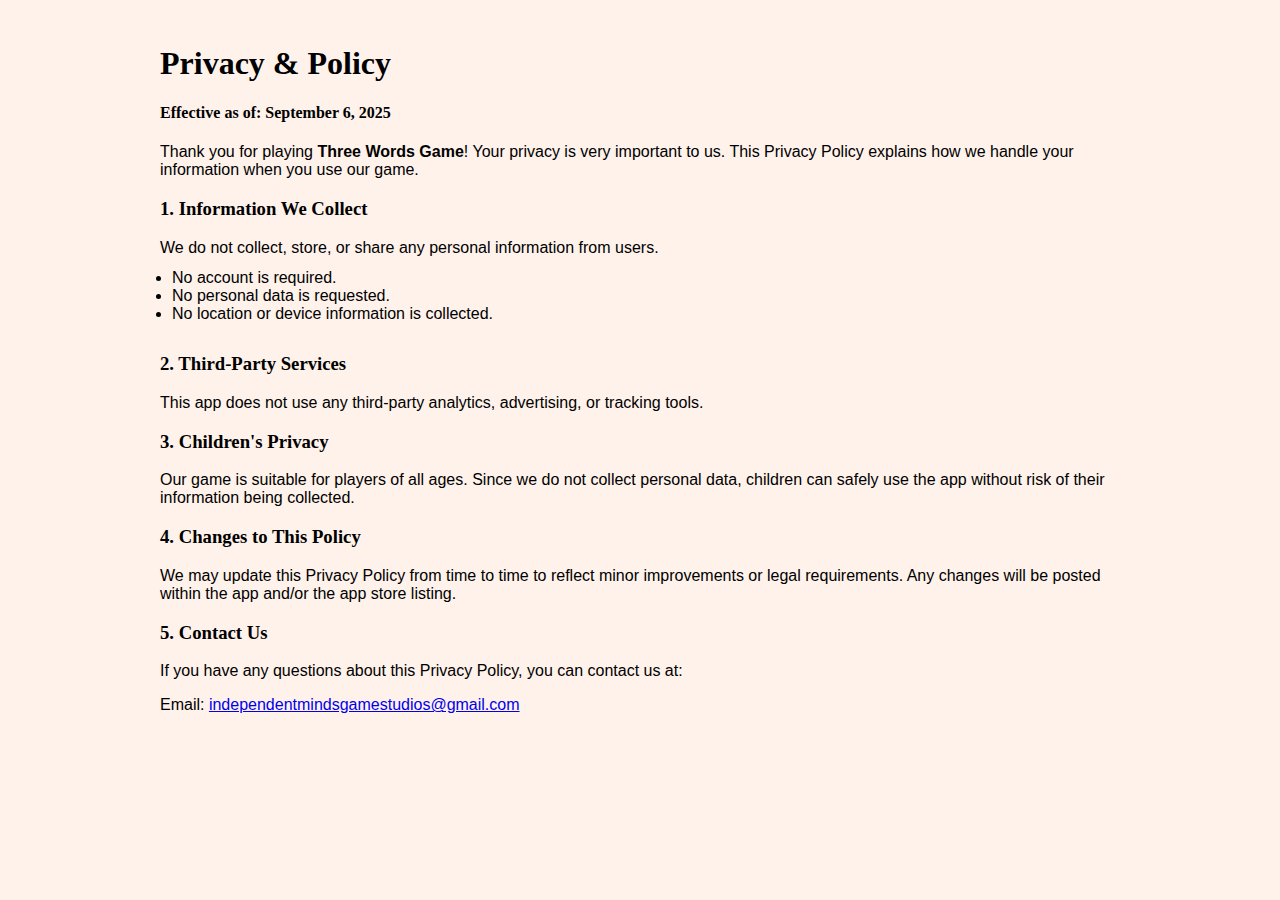
<file: three-words-game/privacy.html>
<html lang="en">
  <head>
    <meta charset="UTF-8" />
    <meta name="viewport" content="width=device-width, initial-scale=1.0" />
    <link rel="stylesheet" href="../style.css" />
    <title>Privacy & Policy</title>
  </head>
  <body>
    <div class="container">
      <h1>Privacy & Policy</h1>
      <h4>Effective as of: September 6, 2025</h4>
      <p>
        Thank you for playing <b>Three Words Game</b>! Your privacy is very
        important to us. This Privacy Policy explains how we handle your
        information when you use our game.
      </p>

      <h3>1. Information We Collect</h3>
      We do not collect, store, or share any personal information from users.
      <ul>
        <li>No account is required.</li>
        <li>No personal data is requested.</li>
        <li>No location or device information is collected.</li>
      </ul>

      <h3>2. Third-Party Services</h3>
      <p>
        This app does not use any third-party analytics, advertising, or
        tracking tools.
      </p>

      <h3>3. Children's Privacy</h3>
      <p>
        Our game is suitable for players of all ages. Since we do not collect
        personal data, children can safely use the app without risk of their
        information being collected.
      </p>

      <h3>4. Changes to This Policy</h3>
      <p>
        We may update this Privacy Policy from time to time to reflect minor
        improvements or legal requirements. Any changes will be posted within
        the app and/or the app store listing.
      </p>

      <h3>5. Contact Us</h3>
      <p>
        If you have any questions about this Privacy Policy, you can contact us
        at:
      </p>
      <p>
        Email:
        <a href="mailto:independentmindsgamestudios@gmail.com"
          >independentmindsgamestudios@gmail.com</a
        >
      </p>
    </div>
  </body>
</html>
</file>
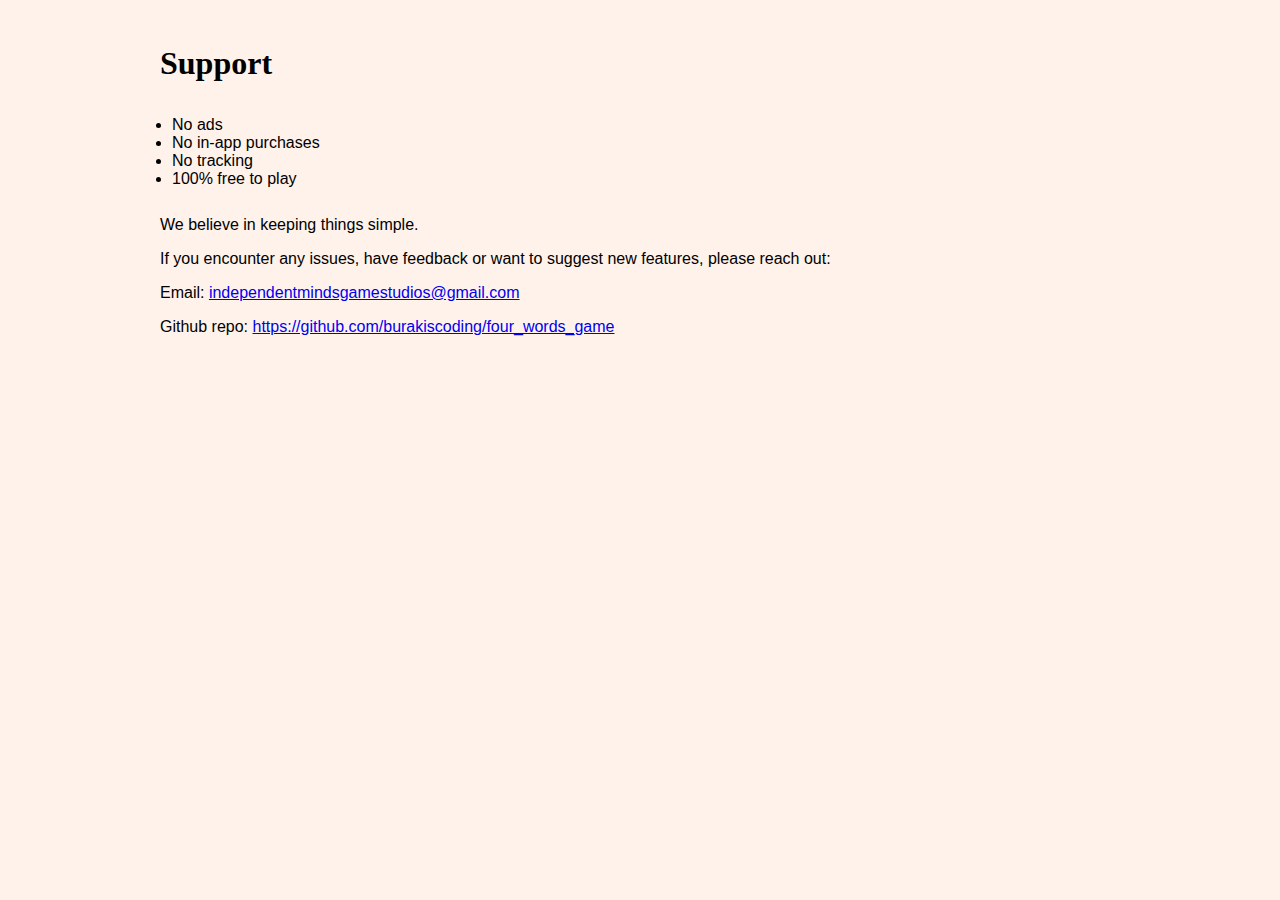
<file: three-words-game/support.html>
<html lang="en">
  <head>
    <meta charset="UTF-8" />
    <meta name="viewport" content="width=device-width, initial-scale=1.0" />
    <link rel="stylesheet" href="../style.css" />
    <title>Support</title>
  </head>
  <body>
    <div class="container">
      <h1>Support</h1>
      <ul>
        <li>No ads</li>
        <li>No in-app purchases</li>
        <li>No tracking</li>
        <li>100% free to play</li>
      </ul>
      <p>We believe in keeping things simple.</p>
      <p>
        If you encounter any issues, have feedback or want to suggest new
        features, please reach out:
      </p>
      <p>Email:
        <a href="mailto:independentmindsgamestudios@gmail.com"
          >independentmindsgamestudios@gmail.com</a
        >
      </p>
      <p>
        Github repo:
        <a href="https://github.com/burakiscoding/four_words_game"
          >https://github.com/burakiscoding/four_words_game</a
        >
      </p>
    </div>
  </body>
</html>
</file>
<file: style.css>
body {
    background-color: #FFF2EB;
}

h1, h2, h3, h4, h5, h6 {
    font-family: 'Corben', Georgia, Times, serif;
}
p, div {
    font-family: 'Nobile', Helvetica, Arial, sans-serif;
}

.container {
    width: 960;
    margin: auto;
    padding: 16px;
}

ul {
    padding: 12;
    margin: 0;
}
</file>
